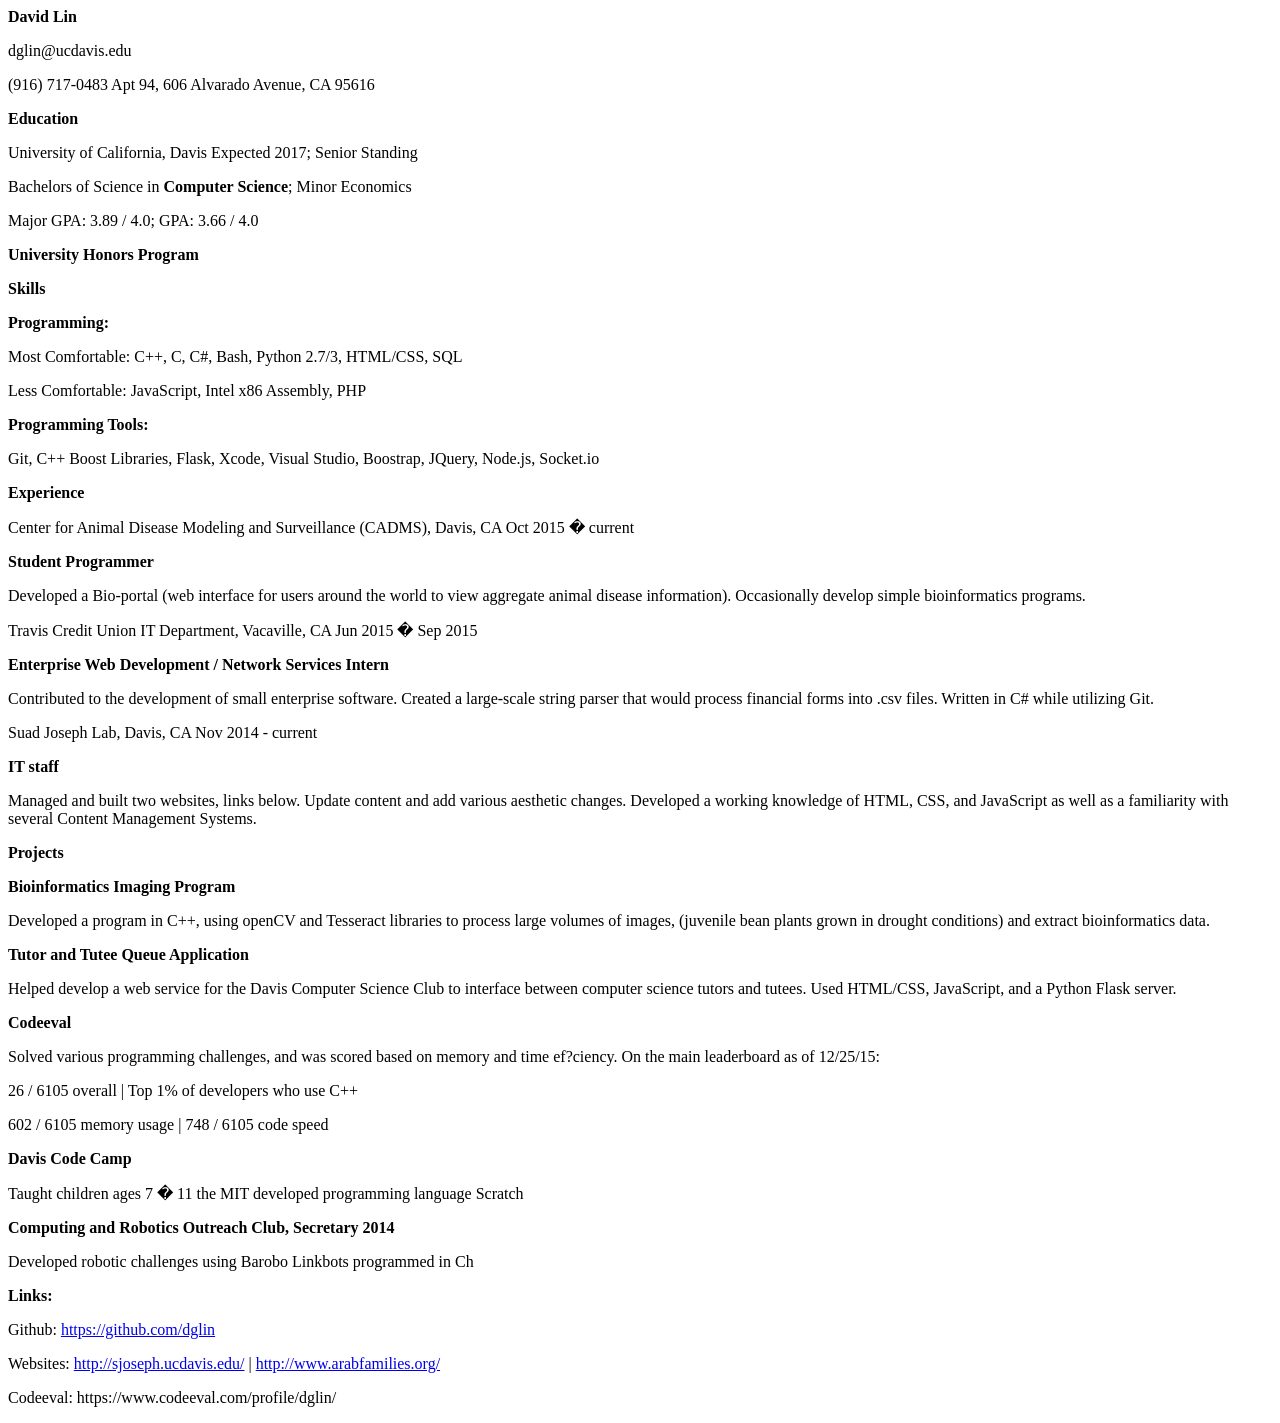
<file: static/files/DavidLin-dglin@ucdavis.edu/ComputerScienceResumeDocDavidLin.html>
<html xmlns="http://www.w3.org/1999/xhtml">
<head>
<meta name="date" content="2015-12-27T06:37:00Z" />
<meta name="cp:revision" content="13" />
<meta name="Total-Time" content="1615" />
<meta name="extended-properties:AppVersion" content="15.0000" />
<meta name="meta:paragraph-count" content="5" />
<meta name="meta:word-count" content="422" />
<meta name="dc:creator" content="dglin" />
<meta name="extended-properties:Company" content="Hewlett-Packard" />
<meta name="meta:print-date" content="2015-07-15T06:21:00Z" />
<meta name="Word-Count" content="422" />
<meta name="dcterms:created" content="2015-11-18T02:06:00Z" />
<meta name="meta:line-count" content="20" />
<meta name="Last-Modified" content="2015-12-27T06:37:00Z" />
<meta name="dcterms:modified" content="2015-12-27T06:37:00Z" />
<meta name="Last-Save-Date" content="2015-12-27T06:37:00Z" />
<meta name="meta:character-count" content="2407" />
<meta name="Template" content="Normal" />
<meta name="Line-Count" content="20" />
<meta name="Paragraph-Count" content="5" />
<meta name="meta:save-date" content="2015-12-27T06:37:00Z" />
<meta name="meta:character-count-with-spaces" content="2824" />
<meta name="Application-Name" content="Microsoft Office Word" />
<meta name="extended-properties:TotalTime" content="1615" />
<meta name="modified" content="2015-12-27T06:37:00Z" />
<meta name="Content-Type" content="application/vnd.openxmlformats-officedocument.wordprocessingml.document" />
<meta name="creator" content="dglin" />
<meta name="meta:author" content="dglin" />
<meta name="meta:creation-date" content="2015-11-18T02:06:00Z" />
<meta name="Last-Printed" content="2015-07-15T06:21:00Z" />
<meta name="extended-properties:Application" content="Microsoft Office Word" />
<meta name="meta:last-author" content="David Lin" />
<meta name="Creation-Date" content="2015-11-18T02:06:00Z" />
<meta name="xmpTPg:NPages" content="1" />
<meta name="Character-Count-With-Spaces" content="2824" />
<meta name="Last-Author" content="David Lin" />
<meta name="Character Count" content="2407" />
<meta name="Page-Count" content="1" />
<meta name="Revision-Number" content="13" />
<meta name="Application-Version" content="15.0000" />
<meta name="extended-properties:Template" content="Normal" />
<meta name="Author" content="dglin" />
<meta name="publisher" content="Hewlett-Packard" />
<meta name="meta:page-count" content="1" />
<meta name="dc:publisher" content="Hewlett-Packard" />
<title></title>
</head>
<body><p><b>David Lin</b></p>
<p>dglin@ucdavis.edu</p>
<p>(916) 717-0483           							Apt 94, 606 Alvarado Avenue, CA 95616                                                                                                         </p>
<p><b>      Education</b></p>
<p>	University of California, Davis                               				Expected 2017; Senior Standing</p>
<p>		Bachelors of Science in <b>Computer Science</b>; Minor Economics</p>
<p>Major GPA: 3.89 / 4.0; GPA: 3.66 / 4.0</p>
<p><b>University Honors Program</b></p>
<p><b>Skills</b></p>
<p>	<b>Programming:</b></p>
<p><a name="_GoBack" />		Most Comfortable:  C++, C, C#, Bash, Python 2.7/3, HTML/CSS, SQL</p>
<p>		Less Comfortable:  JavaScript, Intel x86 Assembly, PHP</p>
<p><b>Programming Tools:</b> </p>
<p>	Git, C++ Boost Libraries, Flask, Xcode, Visual Studio, Boostrap, JQuery, Node.js, Socket.io</p>
<p><b>Experience</b></p>
<p><b>	</b>Center for Animal Disease Modeling and Surveillance (CADMS), Davis, CA                        Oct 2015 � current</p>
<p>		<b>Student Programmer</b></p>
<p>Developed a Bio-portal (web interface for users around the world to view aggregate animal disease information). Occasionally develop simple bioinformatics programs.</p>
<p><b>	</b>Travis Credit Union IT Department, Vacaville, CA             				             Jun 2015 � Sep 2015</p>
<p>		<b>Enterprise Web Development / Network Services Intern</b></p>
<p>Contributed to the development of small enterprise software. Created a large-scale string parser that would process financial forms into .csv files. Written in C# while utilizing Git.</p>
<p>Suad Joseph Lab, Davis, CA  					   				Nov 2014 - current</p>
<p>	<b>IT staff</b></p>
<p>Managed and built two websites, links below. Update content and add various aesthetic changes. Developed a working knowledge of HTML, CSS, and JavaScript as well as a familiarity with several Content Management Systems.</p>
<p><b>Projects</b></p>
<p><b>	Bioinformatics Imaging Program</b></p>
<p>Developed a program in C++, using openCV and Tesseract libraries to process large volumes of images, (juvenile bean plants grown in drought conditions) and extract bioinformatics data.</p>
<p>	<b>Tutor and Tutee Queue Application</b></p>
<p>Helped develop a web service for the Davis Computer Science Club to interface between computer science tutors and tutees. Used HTML/CSS, JavaScript, and a Python Flask server.</p>
<p>	<b>Codeeval </b></p>
<p>Solved various programming challenges, and was scored based on memory and time ef?ciency. On the main leaderboard as of 12/25/15: </p>
<p>26 / 6105 overall | Top 1% of developers who use C++  </p>
<p>602 / 6105 memory usage | 748 / 6105 code speed</p>
<p><b>Davis Code Camp</b></p>
<p>		Taught children ages 7 � 11 the MIT developed programming language Scratch</p>
<p>	<b>Computing and Robotics Outreach Club, Secretary 2014</b></p>
<p>		Developed robotic challenges using Barobo Linkbots programmed in Ch</p>
<p><b>Links:</b></p>
<p>	Github: <a href="https://github.com/dglin">https://github.com/dglin</a></p>
<p>	Websites: <a href="http://sjoseph.ucdavis.edu/">http://sjoseph.ucdavis.edu/</a> | <a href="http://www.arabfamilies.org/">http://www.arabfamilies.org/</a></p>
<p>	Codeeval: https://www.codeeval.com/profile/dglin/</p>
</body></html>
</file>
